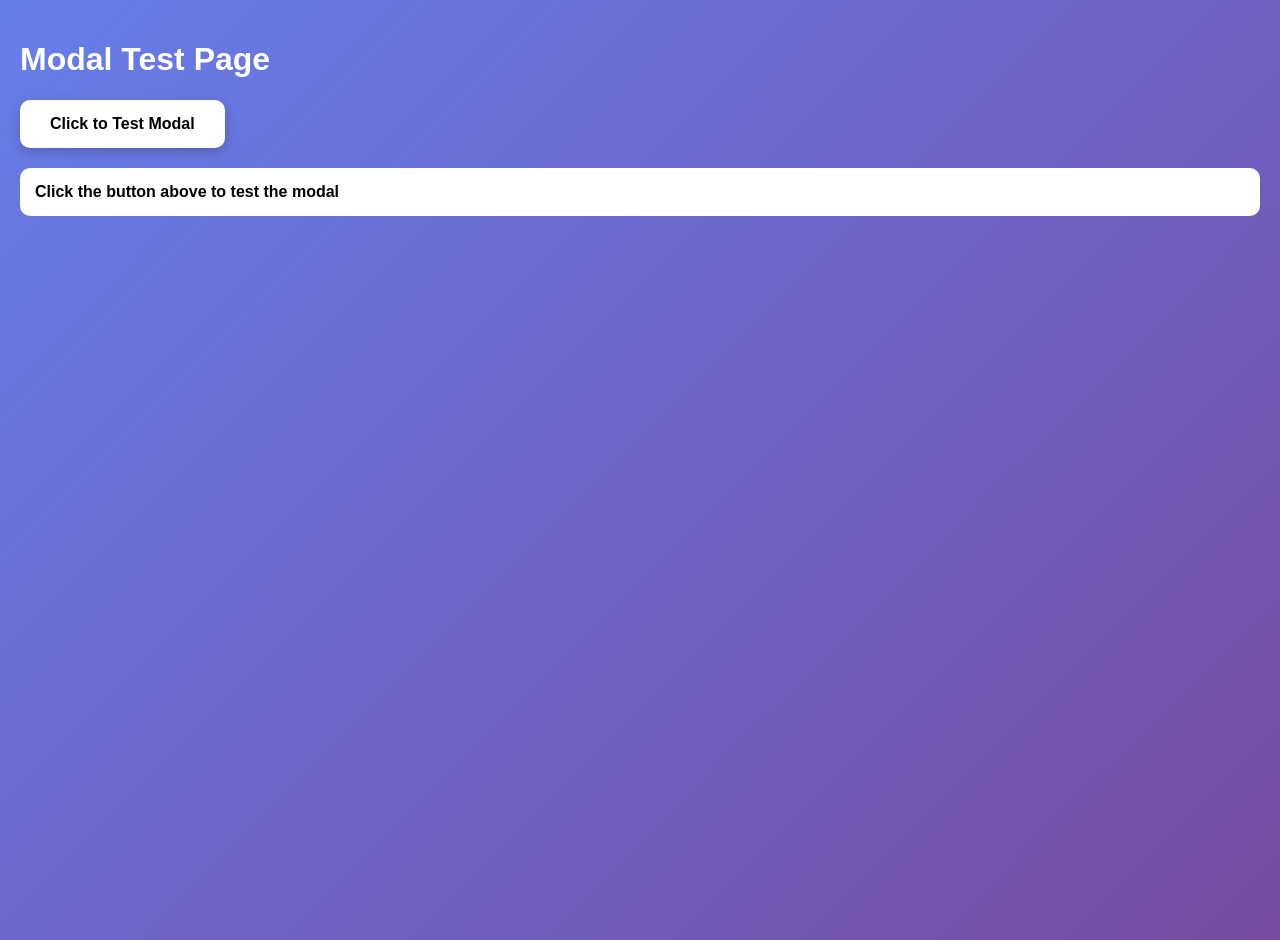
<file: tests/test-modal.html>
<!DOCTYPE html>
<html lang="en">
<head>
    <meta charset="UTF-8">
    <meta name="viewport" content="width=device-width, initial-scale=1.0">
    <title>Test Modal</title>
    <link rel="stylesheet" href="https://cdnjs.cloudflare.com/ajax/libs/font-awesome/6.4.0/css/all.min.css">
    <style>
        body {
            margin: 0;
            padding: 20px;
            font-family: Arial, sans-serif;
            background: linear-gradient(135deg, #667eea 0%, #764ba2 100%);
            min-height: 100vh;
        }

        /* Prevent body scroll when modal is open */
        body.modal-open {
            overflow: hidden;
            height: 100vh;
        }

        .test-btn {
            padding: 15px 30px;
            background: white;
            border: none;
            border-radius: 10px;
            font-size: 16px;
            font-weight: 600;
            cursor: pointer;
            box-shadow: 0 4px 12px rgba(0,0,0,0.2);
        }

        /* Login Modal */
        .modal-overlay {
            display: none;
            position: fixed;
            top: 0;
            left: 0;
            width: 100vw;
            height: 100vh;
            background: rgba(0, 0, 0, 0.7);
            backdrop-filter: blur(5px);
            z-index: 99999;
            padding: 20px;
            box-sizing: border-box;
        }

        .modal-overlay.show {
            display: flex !important;
            align-items: center;
            justify-content: center;
            animation: fadeIn 0.2s ease-out;
        }

        @keyframes fadeIn {
            from { opacity: 0; }
            to { opacity: 1; }
        }

        .login-modal {
            background: linear-gradient(135deg, #ffffff 0%, #f8f9fa 100%);
            border-radius: 20px;
            padding: 40px;
            max-width: 450px;
            width: 90%;
            max-height: 90vh;
            overflow-y: auto;
            box-shadow: 0 20px 60px rgba(0,0,0,0.3);
            animation: slideInScale 0.3s ease-out;
            border: 1px solid rgba(231, 76, 60, 0.2);
            position: relative;
            margin: auto;
        }

        @keyframes slideInScale {
            from {
                transform: scale(0.9) translateY(-20px);
                opacity: 0;
            }
            to {
                transform: scale(1) translateY(0);
                opacity: 1;
            }
        }

        .login-modal-header {
            text-align: center;
            margin-bottom: 30px;
        }

        .login-modal-header i {
            font-size: 3.5rem;
            color: #667eea;
            margin-bottom: 15px;
            filter: drop-shadow(0 4px 8px rgba(102, 126, 234, 0.3));
        }

        .login-modal-header h2 {
            margin: 0 0 8px 0;
            color: #2c3e50;
            font-size: 1.8rem;
            font-weight: 800;
        }

        .login-modal-header p {
            margin: 0;
            color: #7f8c8d;
            font-size: 0.95rem;
        }

        .login-form-group {
            margin-bottom: 25px;
        }

        .login-form-group label {
            display: block;
            margin-bottom: 8px;
            font-weight: 600;
            color: #2c3e50;
            font-size: 0.95rem;
        }

        .login-password-wrapper {
            position: relative;
        }

        .login-form-group input {
            width: 100%;
            padding: 14px 45px 14px 18px;
            border: 2px solid #e0e0e0;
            border-radius: 12px;
            font-size: 1rem;
            transition: all 0.3s ease;
            background: white;
            box-sizing: border-box;
        }

        .login-form-group input:focus {
            outline: none;
            border-color: #667eea;
            box-shadow: 0 0 0 4px rgba(102, 126, 234, 0.1);
        }

        .password-toggle {
            position: absolute;
            right: 15px;
            top: 50%;
            transform: translateY(-50%);
            background: none;
            border: none;
            color: #7f8c8d;
            cursor: pointer;
            font-size: 1.1rem;
            padding: 5px;
            transition: color 0.2s;
        }

        .password-toggle:hover {
            color: #667eea;
        }

        .login-modal-actions {
            display: flex;
            gap: 12px;
            margin-top: 30px;
        }

        .login-modal-actions button {
            flex: 1;
            padding: 14px 24px;
            border: none;
            border-radius: 12px;
            font-size: 1rem;
            font-weight: 700;
            cursor: pointer;
            transition: all 0.3s ease;
            box-shadow: 0 4px 12px rgba(0,0,0,0.15);
        }

        .btn-login {
            background: linear-gradient(135deg, #667eea 0%, #764ba2 100%);
            color: white;
        }

        .btn-login:hover {
            transform: translateY(-2px);
            box-shadow: 0 6px 20px rgba(102, 126, 234, 0.4);
        }

        .btn-cancel {
            background: #ecf0f1;
            color: #2c3e50;
        }

        .btn-cancel:hover {
            background: #dfe4e6;
            transform: translateY(-2px);
        }

        .login-hint {
            text-align: center;
            margin-top: 20px;
            padding: 12px;
            background: linear-gradient(135deg, #e8f5e9 0%, #c8e6c9 100%);
            border-radius: 10px;
            color: #2e7d32;
            font-size: 0.9rem;
            border: 1px solid #a5d6a7;
        }

        .login-hint i {
            margin-right: 6px;
        }

        .status {
            margin-top: 20px;
            padding: 15px;
            background: white;
            border-radius: 10px;
            font-weight: 600;
        }
    </style>
</head>
<body>
    <h1 style="color: white;">Modal Test Page</h1>
    <button class="test-btn" onclick="showModal()">Click to Test Modal</button>
    <div class="status" id="status">Click the button above to test the modal</div>

    <!-- Login Modal -->
    <div id="loginModal" class="modal-overlay">
        <div class="login-modal">
            <div class="login-modal-header">
                <i class="fas fa-shield-alt"></i>
                <h2>Admin Login</h2>
                <p>Enter password to access admin panel</p>
            </div>
            <form id="loginForm" onsubmit="handleLogin(event)">
                <div class="login-form-group">
                    <label for="adminPassword">
                        <i class="fas fa-key"></i> Password
                    </label>
                    <div class="login-password-wrapper">
                        <input 
                            type="password" 
                            id="adminPassword" 
                            name="password"
                            placeholder="Enter admin password"
                            autocomplete="current-password"
                            required
                        />
                        <button type="button" class="password-toggle" id="togglePassword" onclick="togglePassword()">
                            <i class="fas fa-eye"></i>
                        </button>
                    </div>
                </div>
                <div class="login-modal-actions">
                    <button type="button" class="btn-cancel" onclick="hideModal()">
                        <i class="fas fa-times"></i> Cancel
                    </button>
                    <button type="submit" class="btn-login">
                        <i class="fas fa-sign-in-alt"></i> Login
                    </button>
                </div>
                <div class="login-hint">
                    <i class="fas fa-info-circle"></i>
                    <strong>Hint:</strong> Password is <code>vinayaka2026</code>
                </div>
            </form>
        </div>
    </div>

    <script>
        function showModal() {
            const modal = document.getElementById('loginModal');
            const passwordInput = document.getElementById('adminPassword');
            
            document.getElementById('status').textContent = 'Modal opening...';
            
            // Prevent body scroll
            document.body.classList.add('modal-open');
            
            // Scroll to top before showing modal
            window.scrollTo({ top: 0, behavior: 'instant' });
            
            modal.classList.add('show');
            
            // Focus on password input
            setTimeout(() => {
                if (passwordInput) {
                    passwordInput.focus();
                    passwordInput.value = '';
                }
                document.getElementById('status').textContent = 'Modal is now open! Try entering password.';
            }, 150);
        }

        function hideModal() {
            const modal = document.getElementById('loginModal');
            const passwordInput = document.getElementById('adminPassword');
            
            modal.classList.remove('show');
            document.body.classList.remove('modal-open');
            
            if (passwordInput) {
                passwordInput.value = '';
                passwordInput.type = 'password';
                const toggleIcon = document.querySelector('#togglePassword i');
                if (toggleIcon) {
                    toggleIcon.className = 'fas fa-eye';
                }
            }
            
            document.getElementById('status').textContent = 'Modal closed.';
        }

        function togglePassword() {
            const passwordInput = document.getElementById('adminPassword');
            const toggleIcon = document.querySelector('#togglePassword i');
            
            if (passwordInput && toggleIcon) {
                if (passwordInput.type === 'password') {
                    passwordInput.type = 'text';
                    toggleIcon.className = 'fas fa-eye-slash';
                } else {
                    passwordInput.type = 'password';
                    toggleIcon.className = 'fas fa-eye';
                }
            }
        }

        async function handleLogin(e) {
            e.preventDefault();
            
            const passwordInput = document.getElementById('adminPassword');
            const password = passwordInput.value.trim();
            
            if (password === 'vinayaka2026') {
                document.getElementById('status').textContent = '✅ Login successful!';
                hideModal();
            } else {
                alert('❌ Incorrect password! Hint: vinayaka2026');
                passwordInput.select();
            }
        }

        // Close modal on overlay click
        document.getElementById('loginModal').addEventListener('click', (e) => {
            if (e.target.id === 'loginModal') {
                hideModal();
            }
        });
    </script>
</body>
</html>
</file>
